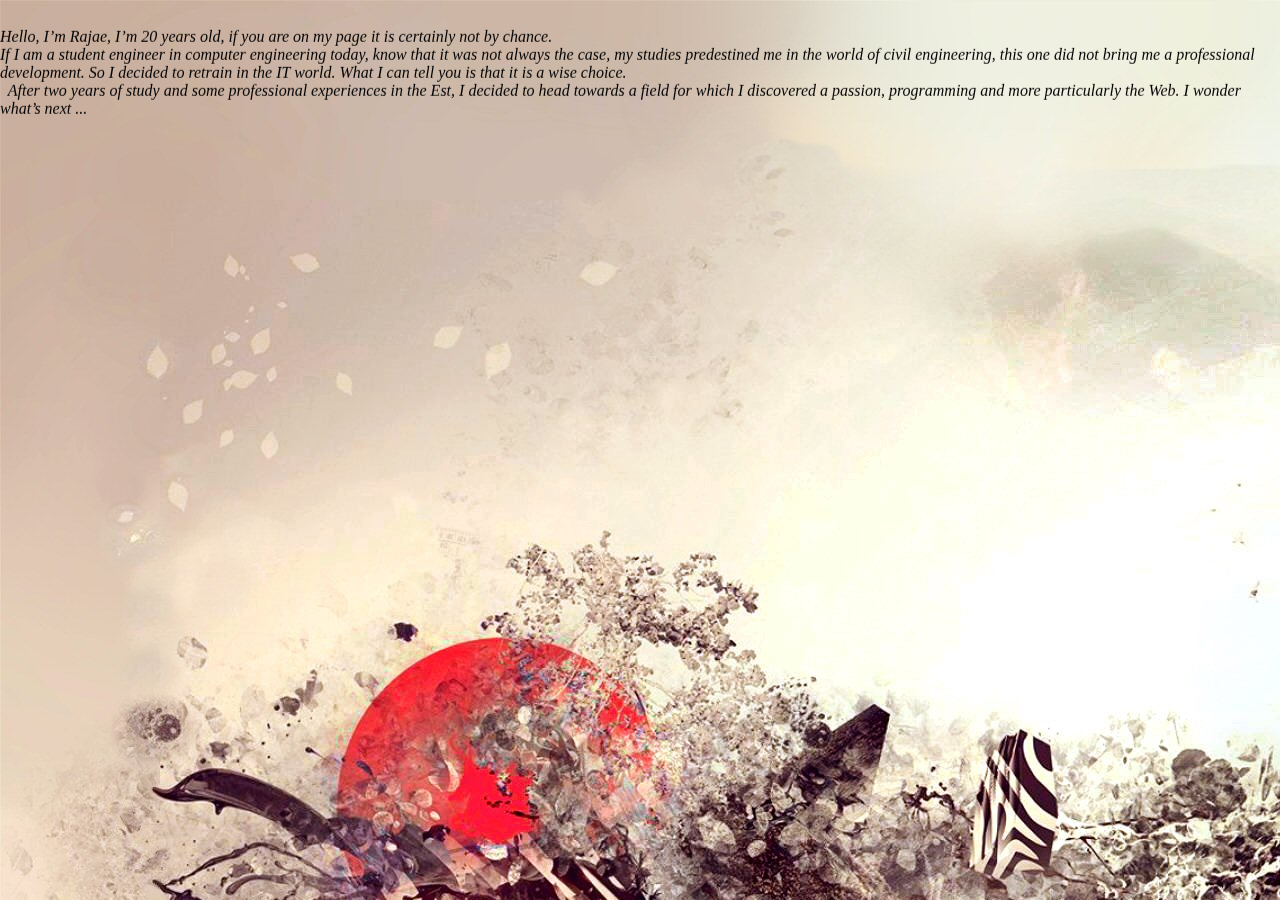
<file: resume.html>
<!DOCTYPE html>
<html>
   <meta charset="utf-8">
        <meta name="viewport" content="width=device-width, initial-scale=1">
       <style type="text/css">
            
         body {
            ;
             margin: 0px;
             padding: 0px;
             font-family: fantasy;
             background-image: url(img/hero/p9.jpg);
             align-items: center;
            }
           
           
             
          </style>  
            
<body>
           
            
 <marquee behavior="alternate"  direction="up"><p><I>Hello, I’m Rajae, I’m 20 years old, if you are on my page it is certainly not by chance. <br>
 
 If I am a student engineer in computer engineering today, know that it was not always the case, my studies predestined me in the world of civil engineering, this one did not bring me a professional development. So I decided to retrain in the IT world. What I can tell you is that it is a wise choice.<br>
 
  After two years of study and some professional experiences in the Est, I decided to head towards a field for which I discovered a passion, programming and more particularly the Web.
I wonder what’s next ...</I></p>  </marquee> 
  

            
         
   


</body>
 

</html>
</file>
